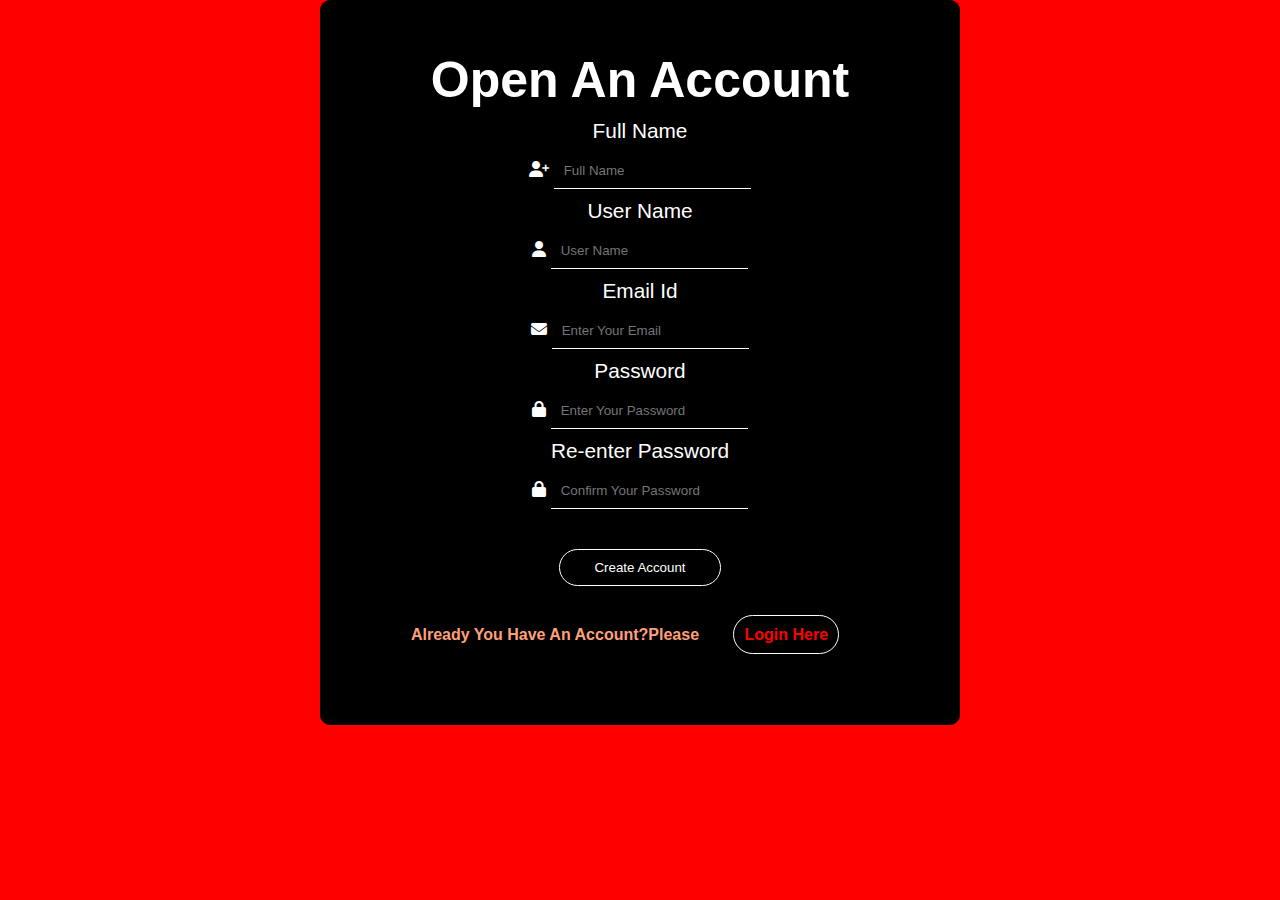
<file: index.html>
<!DOCTYPE html>
<html lang="en">
<head>
    <meta charset="UTF-8">
    <meta http-equiv="X-UA-Compatible" content="IE=edge">
    <meta name="viewport" content="width=device-width, initial-scale=1.0">
    <title>register form</title>
    <link rel="stylesheet" href="https://cdnjs.cloudflare.com/ajax/libs/font-awesome/6.1.1/css/all.min.css">
    <link rel="stylesheet" href="css/style.css">
</head>
<body>
    <div class="container">
    
    
        <h1>Open An Account</h1>
        <form>
            <label for="full name">Full Name</label>
            <i class="fa-solid fa-user-plus"></i>
            <input type="text" name="full name" placeholder="Full Name" >
            <label for="">User Name</label>
            <i class="fa-solid fa-user"></i>
            <input type="text" name="user name" placeholder="User Name" >
            <label for="">Email Id</label>
            <i class="fa-solid fa-envelope"></i>
            <input type="email" name="email" placeholder="Enter Your Email" >
            
            <label for="password">Password</label>
        <i class="fa-solid fa-lock"></i>
        <input type="password" name="password" placeholder="Enter Your Password" >
        <label for="password">Re-enter Password</label>
        <i class="fa-solid fa-lock"></i>
        <input type="password" name="password" placeholder="Confirm Your Password" >

            <input type="submit" value="Create Account">
            <p class="p">Already You Have An Account?Please  <a href="html/login.html">Login Here</a></p>
            
        </form>
    </div>

    
</body>
</html>
</file>
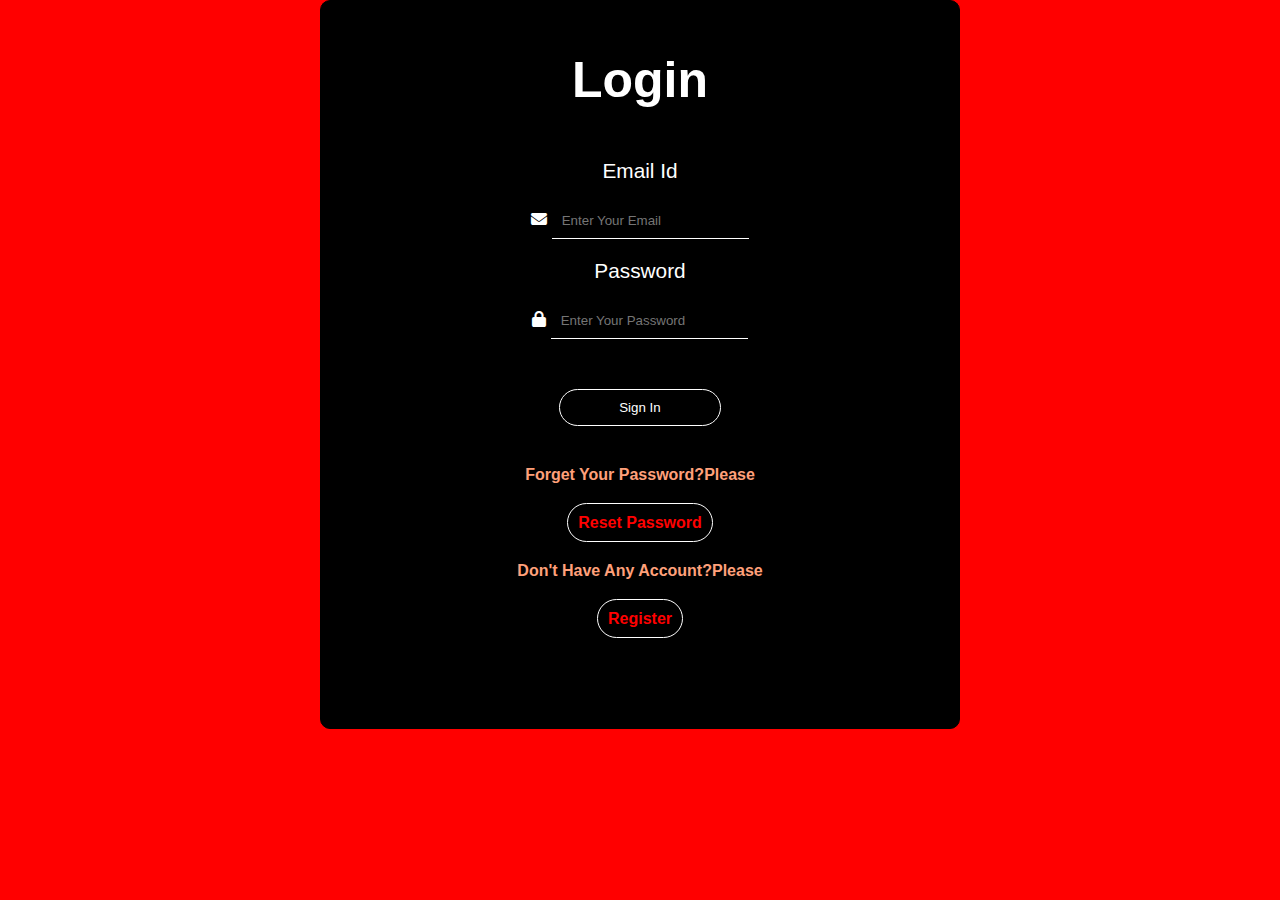
<file: html/login.html>
<!DOCTYPE html>
<html lang="en">
<head>
    <meta charset="UTF-8">
    <meta http-equiv="X-UA-Compatible" content="IE=edge">
    <meta name="viewport" content="width=device-width, initial-scale=1.0">
    <title>Login Form</title>
    <link rel="stylesheet" href="https://cdnjs.cloudflare.com/ajax/libs/font-awesome/6.1.1/css/all.min.css">
    <link rel="stylesheet" href="../css/style1.css">

</head>
<body>
    <div class="container">
    
    <h1>Login</h1>

    <form action="">
        <label for="">Email Id</label>
        <i class="fa-solid fa-envelope"></i>
            
        <input type="email" name="email" placeholder="Enter Your Email" >
        <label for="password">Password</label>
        <i class="fa-solid fa-lock"></i>
        <input type="password" name="password" placeholder="Enter Your Password" >
        <input type="submit" value="Sign In">
        <p>Forget Your Password?Please</p><a href="./password.html">Reset Password</a>
        <p>Don't Have Any Account?Please</p><a href="../index.html">Register</a>
    </form></div>

    
</body>
</html>
</file>
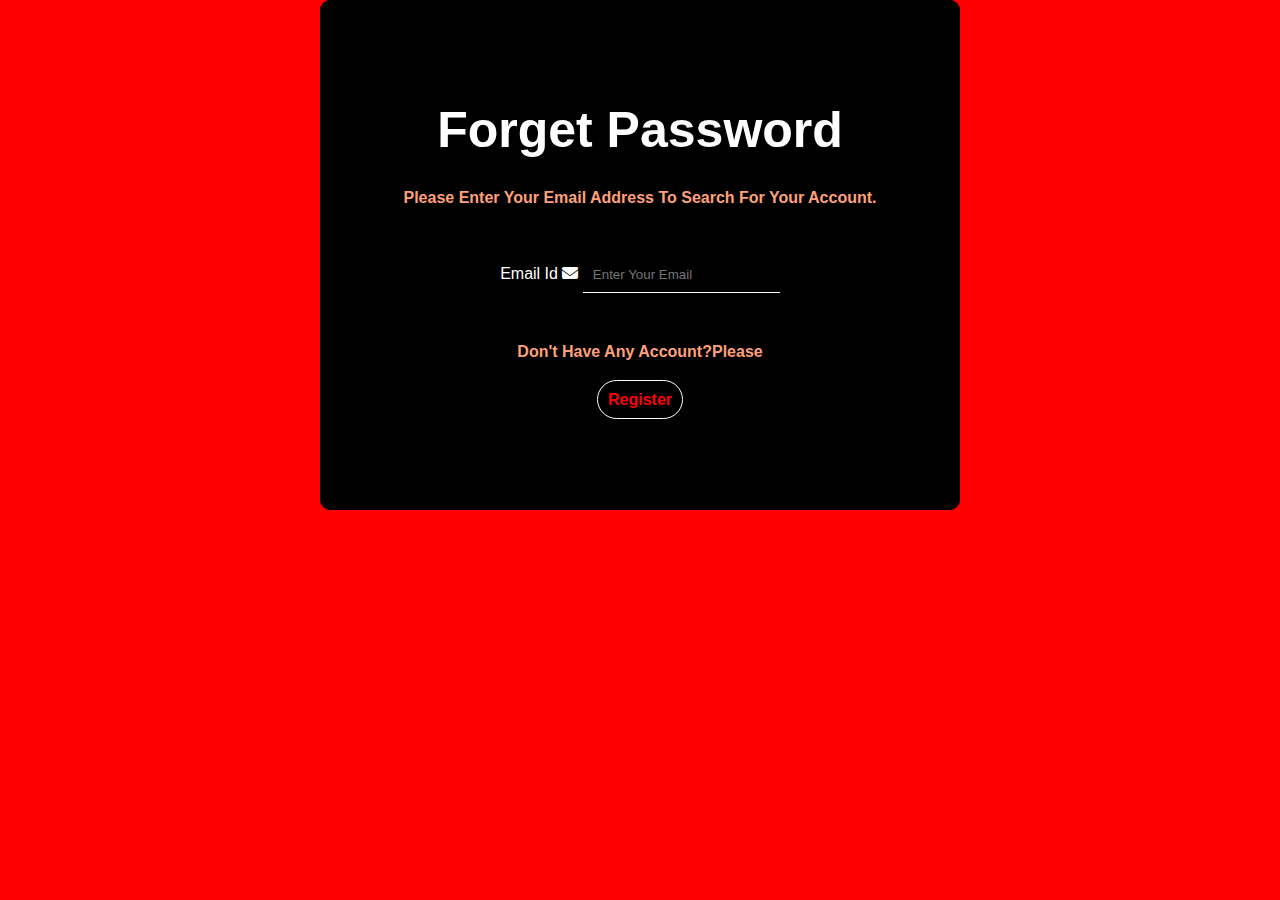
<file: html/password.html>
<!DOCTYPE html>
<html lang="en">
<head>
    <meta charset="UTF-8">
    <meta http-equiv="X-UA-Compatible" content="IE=edge">
    <meta name="viewport" content="width=device-width, initial-scale=1.0">
    <title>forget form</title>
    <link rel="stylesheet" href="https://cdnjs.cloudflare.com/ajax/libs/font-awesome/6.1.1/css/all.min.css">
    <link rel="stylesheet" href="../css/style2.css">

</head>
<body>
    <div class="container">
    
    <form action="" class="form2">
        <h1>Forget Password</h1>
    <p>Please Enter Your Email Address To Search For Your Account.</p>
        <lable for="email">Email Id</lable>
            <i class="fa-solid fa-envelope"></i>
            <input type="email" name="email" placeholder="Enter Your Email" id="email" >
            <p>Don't Have Any Account?Please</p><a href="../index.html" class="a">Register</a>
    </form>
</div>
    
</body>
</html>
</file>
<file: css/style.css>
*{
    font-family: Arial, Helvetica, sans-serif;
    margin: 0;
    padding: 0;
    outline: 0;
    box-sizing: border-box;
    text-decoration: none;
} 
body{
    background-color: red;
}
.container{
    background-color: black;
    max-width: 50%;
    margin: auto; 
    text-align: center;
    color: white;
    padding: 50px;
    border: 1px solid black;
    border-radius: 10px;

}
h1{
    font-size: 50px;
}
form{
    margin: 10px 0px;
}
label{
    display: block;
    font-size: 1.3rem;
    font-weight: 400;
}
input{
    margin: 10px 0px;
    background: transparent;
    padding: 10px;
    border: 1px;
    border-bottom: 1px solid white;
    color: white ;

}
input[type="submit"]{
    display: block;
    width: 30%;
    margin: 30px auto;
    border: 1px solid;
    border-radius: 20px;
    transition: ease-in-out 0.8s;

}
input[type="submit"]:hover{
    background-color: white;
    color: black;

}
p{
    font-size: inherit;
    font-weight: 600;
    color: lightsalmon;
    margin: 20px;
    padding: 10px;
}
a{
    font-size: inherit;
    font-weight: 600;
    color: red;
    margin: 30px;
    padding: 10px;
    border: 1px solid white;
    border-radius: 20px;
    transition: ease-in-out 0.8s;

}
a:hover{
    background-color: palegreen;
}
</file>
<file: css/style1.css>
*{
    font-family: Arial, Helvetica, sans-serif;
    margin: 0;
    padding: 0;
    outline: 0;
    box-sizing: border-box;
    text-decoration: none;
} 
body{
    background-color: red;
}
.container{
    background-color: black;
    max-width: 50%;
    margin: auto; 
    text-align: center;
    color: white;
    padding: 50px;
    border: 1px solid black;
    border-radius: 10px;

}
h1{
    font-size: 50px;
}
form{
    margin: 50px 0px;
}
label{
    display: block;
    font-size: 1.3rem;
    font-weight: 400;
}
input{
    margin: 20px 0px;
    background: transparent;
    padding: 10px;
    border: 1px;
    border-bottom: 1px solid white;
    color: white ;

}
input[type="submit"]{
    display: block;
    width: 30%;
    margin: 30px auto;
    border: 1px solid;
    border-radius: 20px;
    transition: ease-in-out 0.8s;

}
input[type="submit"]:hover{
    background-color: white;
    color: black;

}
p{
    font-size: inherit;
    font-weight: 600;
    color: lightsalmon;
    margin: 20px;
    padding: 10px;
}
a{
    font-size: inherit;
    font-weight: 600;
    color: red;
    margin: 30px;
    padding: 10px;
    border: 1px solid white;
    border-radius: 20px;
    transition: ease-in-out 0.8s;

}
a:hover{
    background-color: palegreen;
}
</file>
<file: css/style2.css>
*{
    font-family: Arial, Helvetica, sans-serif;
    margin: 0;
    padding: 0;
    outline: 0;
    box-sizing: border-box;
    text-decoration: none;
} 
body{
    background-color: red;
}
.container{
    background-color: black;
    max-width: 50%;
    margin: auto; 
    text-align: center;
    color: white;
    padding: 50px;
    border: 1px solid black;
    border-radius: 10px;

}
h1{
    font-size: 50px;
}
form{
    margin: 50px 0px;
}
label{
    display: block;
    font-size: 1.3rem;
    font-weight: 400;
}
input{
    margin: 20px 0px;
    background: transparent;
    padding: 10px;
    border: 1px;
    border-bottom: 1px solid white;
    color: white ;

}
input[type="submit"]{
    display: block;
    width: 30%;
    margin: 30px auto;
    border: 1px solid;
    border-radius: 20px;
    transition: ease-in-out 0.8s;

}
input[type="submit"]:hover{
    background-color: white;
    color: black;

}
p{
    font-size: inherit;
    font-weight: 600;
    color: lightsalmon;
    margin: 20px;
    padding: 10px;
}
a{
    font-size: inherit;
    font-weight: 600;
    color: red;
    margin: 30px;
    padding: 10px;
    border: 1px solid white;
    border-radius: 20px;
    transition: ease-in-out 0.8s;

}
a:hover{
    background-color: palegreen;
}
</file>
